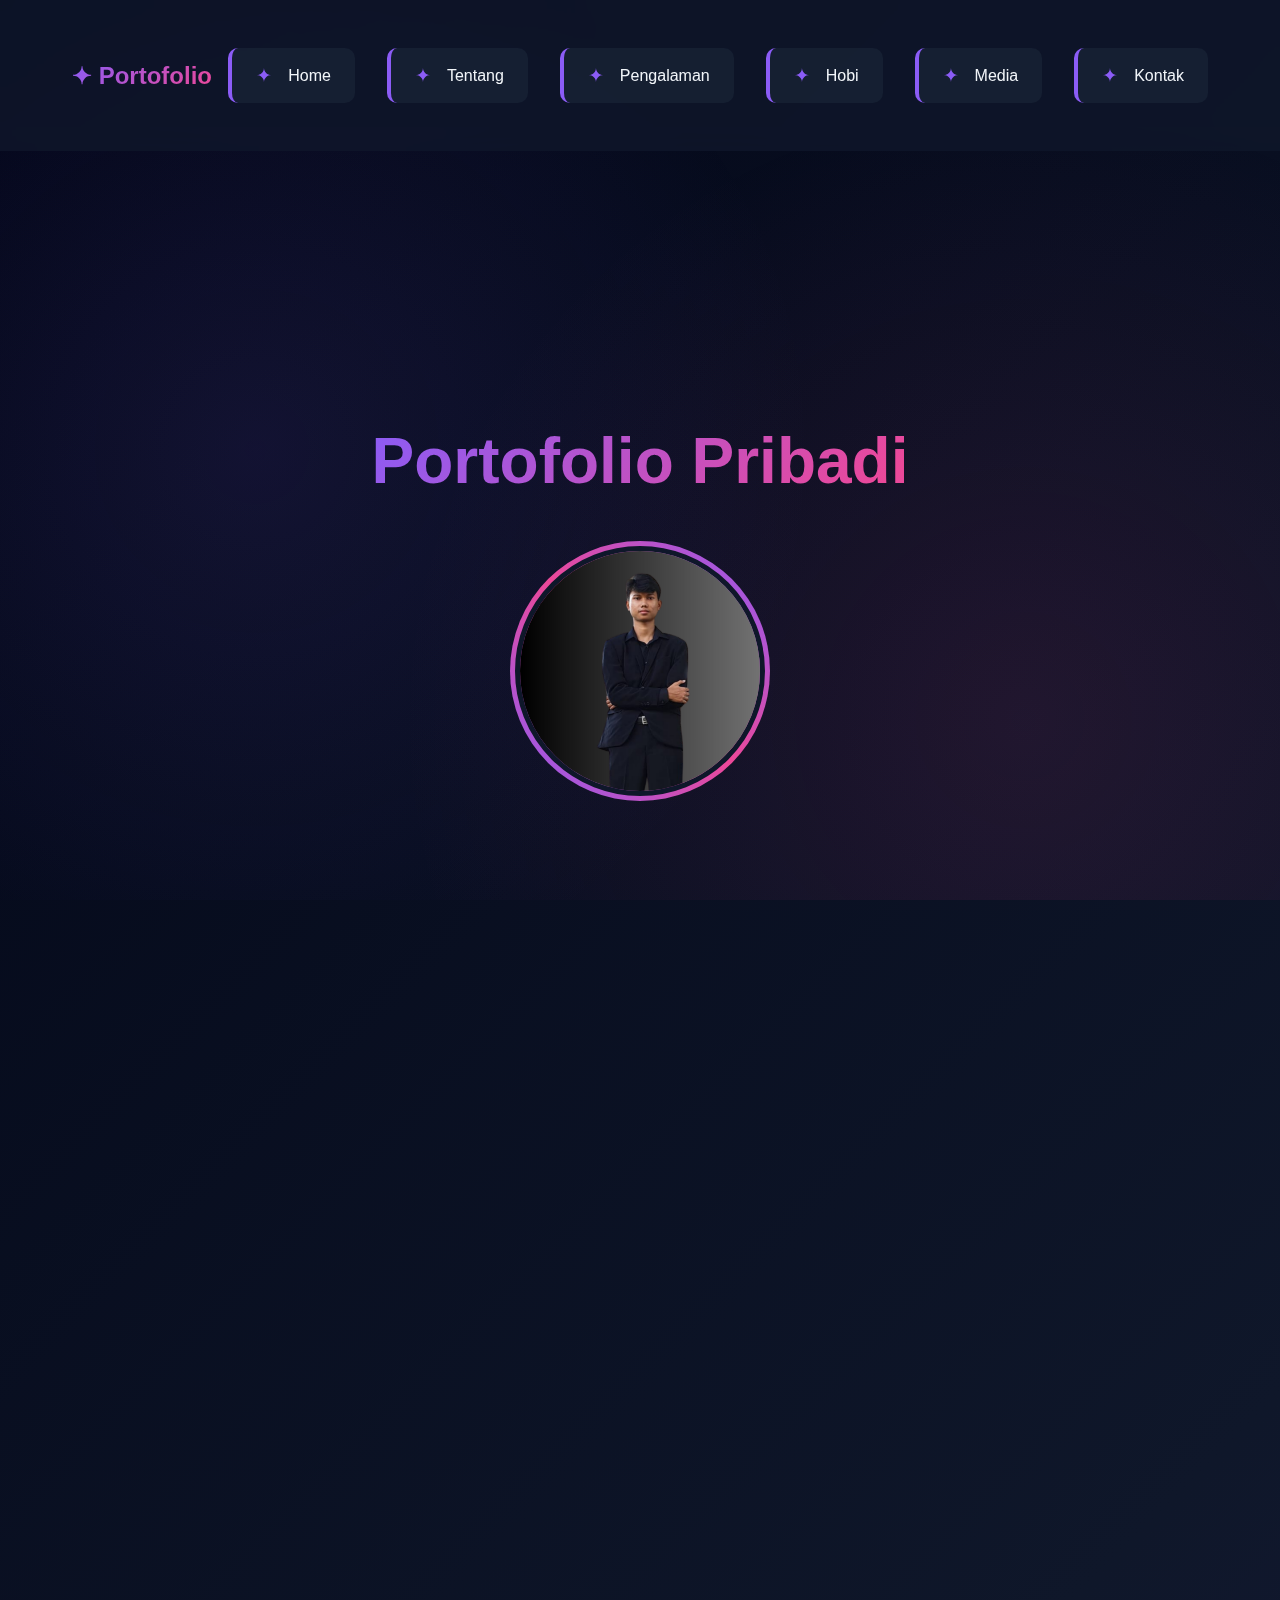
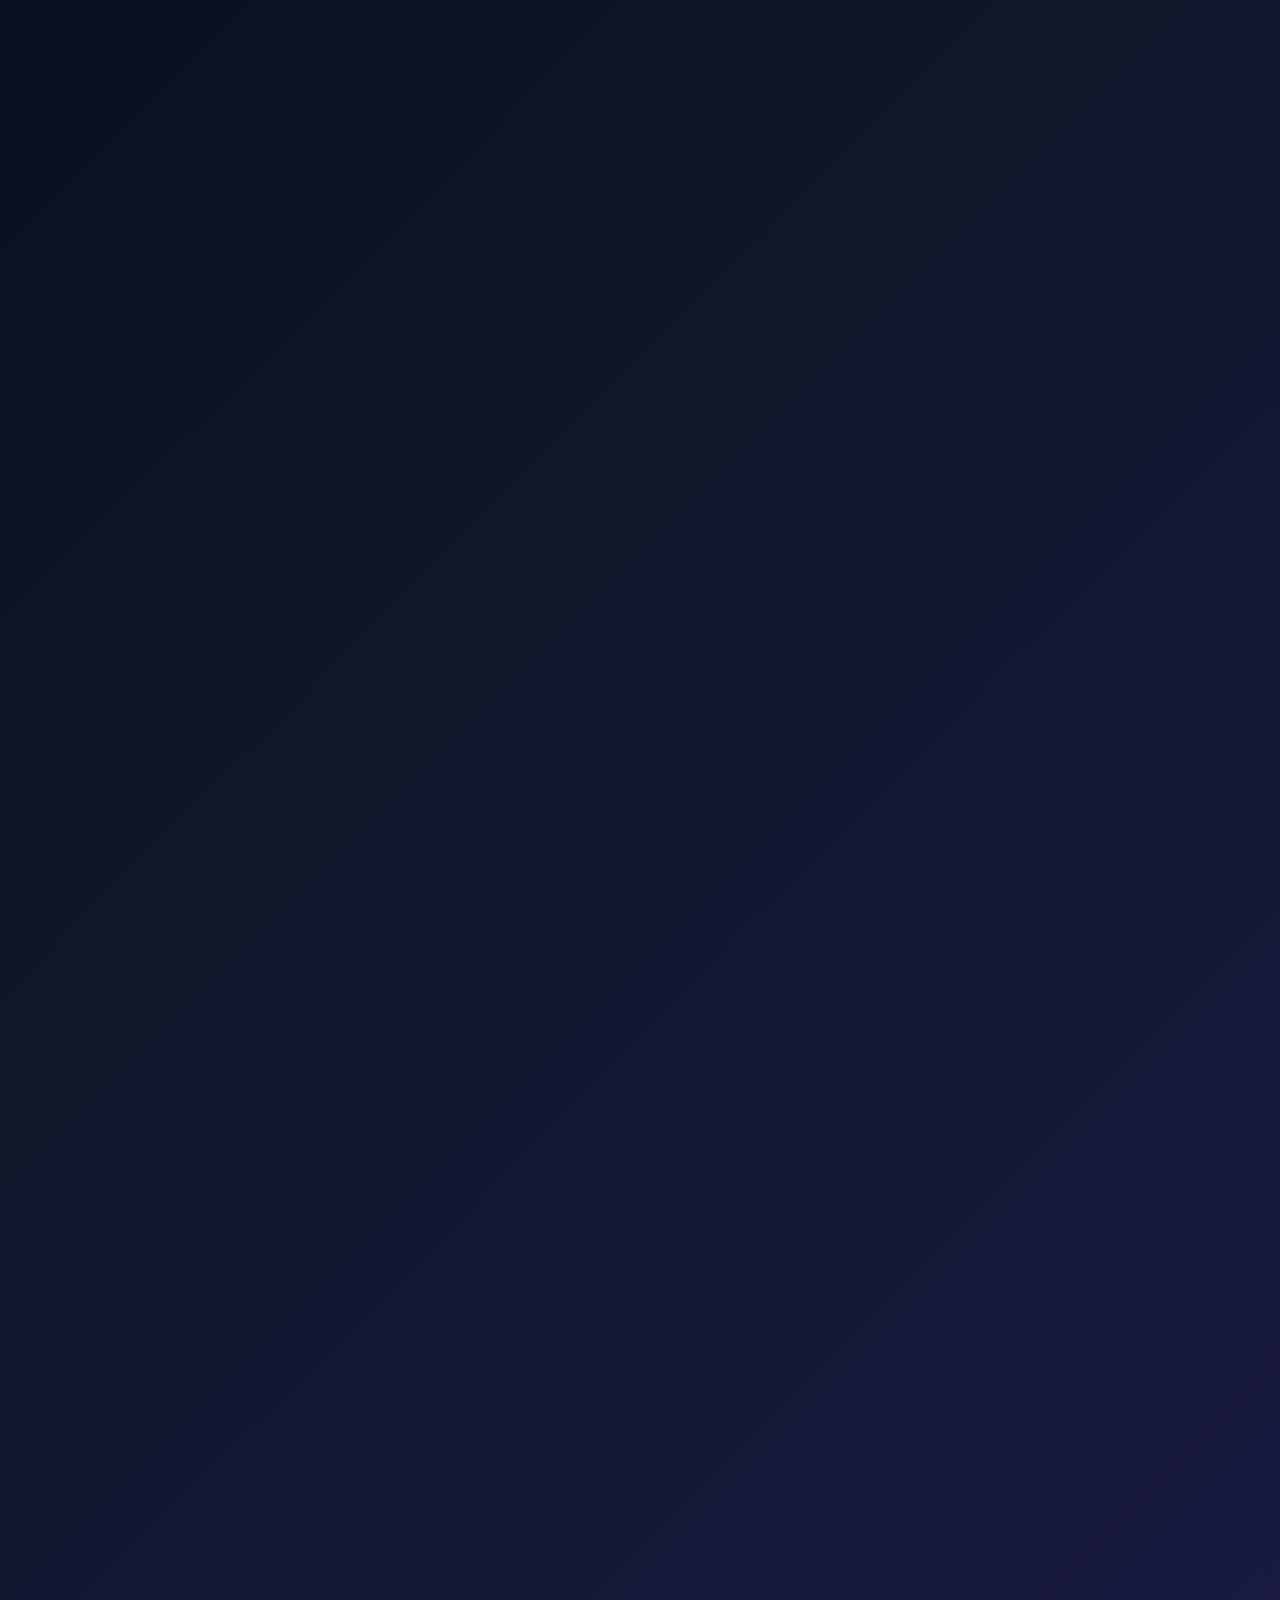
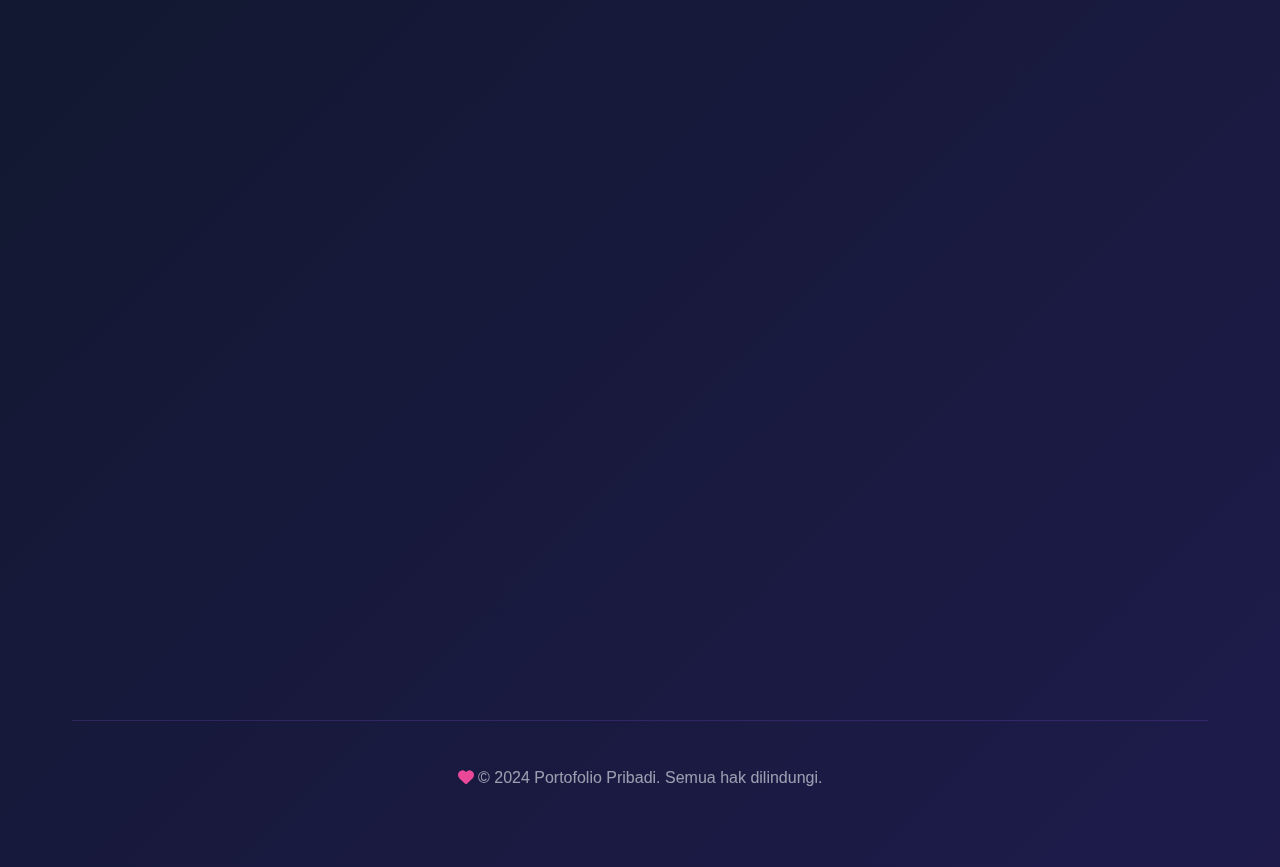
<file: Index.html>
<!DOCTYPE html>
<html lang="id">
<head>
    <meta charset="UTF-8">
    <meta name="viewport" content="width=device-width, initial-scale=1.0">
    <title>Portofolio Pribadi - Modern</title>
    <link rel="stylesheet" href="https://cdnjs.cloudflare.com/ajax/libs/font-awesome/6.4.0/css/all.min.css">
    <link rel="stylesheet" href="Style.css">
</head>
<body>
    <!-- Navigation -->
    <nav id="navbar">
        <div class="nav-container">
            <div class="logo">✦ Portofolio</div>
            <ul>
                <li><a href="#home">Home</a></li>
                <li><a href="#about">Tentang</a></li>
                <li><a href="#experience">Pengalaman</a></li>
                <li><a href="#hobbies">Hobi</a></li>
                <li><a href="#media">Media</a></li>
                <li><a href="#contact">Kontak</a></li>
            </ul>
        </div>
    </nav>

    <div class="container">
        <!-- Hero Section -->
        <section class="hero" id="home">
            <h1>Portofolio Pribadi</h1>
            <div class="profile-wrapper">
                <img src="Assets/Image/profile.png" alt="Gambar Profil">
            </div>
        </section>

        <!-- Tentang Saya -->
        <section id="about">
            <h2>Tentang Saya</h2>
            <div class="card">
                <p style="font-size: 1.2rem; text-align: center; line-height: 1.8;">
                    Selamat datang di portofolio saya! Saya adalah seorang <strong style="color: var(--primary)">Web Developer</strong> yang sangat dedicated dalam menciptakan pengalaman digital yang menakjubkan.
                </p>
            </div>
            <blockquote>
                Kreativitas berasal dari percaya. Percaya pada insting yang memandu arah dan tujuan hidup
            </blockquote>
        </section>

        <!-- Pengalaman Kerja -->
        <section id="experience">
            <h2>Pengalaman Kerja</h2>
            <table>
                <thead>
                    <tr>
                        <th><i class="fas fa-briefcase"></i> Posisi</th>
                        <th><i class="fas fa-building"></i> Perusahaan</th>
                        <th><i class="fas fa-calendar"></i> Tahun</th>
                    </tr>
                </thead>
                <tbody>
                    <tr>
                        <td>Web Developer</td>
                        <td>Alam Indah</td>
                        <td>2020-2023</td>
                    </tr>
                    <tr>
                        <td>Junior Developer</td>
                        <td>Pantai Samudera</td>
                        <td>2018-2020</td>
                    </tr>
                </tbody>
            </table>
        </section>

        <!-- Hobi -->
        <section id="hobbies">
            <h2>Hobi Saya</h2>
            <div class="card">
                <h3 style="margin-bottom: 1.5rem; color: var(--primary);">
                    <i class="fas fa-heart"></i> Aktivitas Favorit
                </h3>
                <ul>
                    <li>Musik</li>
                    <li>Olahraga</li>
                    <li>Fotografi</li>
                </ul>
            </div>
            <div class="card">
                <h3 style="margin-bottom: 1.5rem; color: var(--secondary);">
                    <i class="fas fa-star"></i> Prioritas Pengembangan
                </h3>
                <ol>
                    <li>Belajar Bahasa Asing</li>
                    <li>Menulis Blog</li>
                    <li>Membuat Program</li>
                </ol>
            </div>
        </section>

        <!-- Media Section -->
        <section id="media">
            <h2>Media Favorit</h2>
            
            <div class="card">
                <h3 style="text-align: center; margin-bottom: 1.5rem; color: var(--primary);">
                    <i class="fas fa-music"></i> Lagu Favorit
                </h3>
                <div class="media-container">
                    <audio controls>
                        <source src="Assets/mp3/heavenAndBack.mp4" type="audio/mpeg">
                        Browser Anda tidak mendukung pemutar audio.
                    </audio>
                </div>
            </div>

            <div class="card">
                <h3 style="text-align: center; margin-bottom: 1.5rem; color: var(--secondary);">
                    <i class="fas fa-video"></i> Video Karya
                </h3>
                <div class="media-container">
                    <iframe src="https://www.youtube.com/embed/dQw4w9WgXcQ" allowfullscreen></iframe>
                </div>
            </div>
        </section>

        <!-- Social Media -->
        <section id="contact">
            <h2>Ikuti Saya</h2>
            <div class="social-links">
                <a href="https://www.instagram.com/username" target="_blank">
                    <i class="fab fa-instagram"></i>
                    Instagram
                </a>
                <a href="https://www.linkedin.com/in/username" target="_blank">
                    <i class="fab fa-linkedin"></i>
                    LinkedIn
                </a>
                <a href="https://github.com/skskxns" target="_blank">
                    <i class="fab fa-github"></i>
                    GitHub
                </a>
            </div>
        </section>

        <!-- Footer -->
        <footer>
            <p><i class="fas fa-heart" style="color: var(--secondary);"></i> © 2024 Portofolio Pribadi. Semua hak dilindungi.</p>
        </footer>
    </div>

    <!-- Scroll to Top Button -->
    <div class="scroll-top" id="scrollTop">
        <i class="fas fa-arrow-up"></i>
    </div>

    <script src="Script.js"></script>
</body>
</html>
</file>
<file: Style.css>
/* Reset & Variables */
* {
    margin: 0;
    padding: 0;
    box-sizing: border-box;
}

:root {
    --primary: #8b5cf6;
    --secondary: #ec4899;
    --dark: #0f172a;
    --darker: #020617;
    --light: #f1f5f9;
}

body {
    font-family: 'Segoe UI', Tahoma, Geneva, Verdana, sans-serif;
    background: linear-gradient(135deg, var(--darker) 0%, var(--dark) 50%, #1e1b4b 100%);
    color: var(--light);
    overflow-x: hidden;
}

/* Animated Background */
body::before {
    content: '';
    position: fixed;
    width: 100%;
    height: 100%;
    background: radial-gradient(circle at 20% 50%, rgba(139, 92, 246, 0.1) 0%, transparent 50%),
                radial-gradient(circle at 80% 80%, rgba(236, 72, 153, 0.1) 0%, transparent 50%);
    z-index: -1;
    animation: float 20s ease-in-out infinite;
}

@keyframes float {
    0%, 100% { transform: translateY(0px); }
    50% { transform: translateY(-20px); }
}

/* Navbar */
nav {
    position: fixed;
    top: 0;
    width: 100%;
    background: rgba(15, 23, 42, 0.8);
    backdrop-filter: blur(10px);
    padding: 1rem 0;
    z-index: 1000;
    transition: all 0.3s;
}

nav.scrolled {
    background: rgba(15, 23, 42, 0.95);
    box-shadow: 0 4px 30px rgba(139, 92, 246, 0.3);
}

nav .nav-container {
    max-width: 1200px;
    margin: 0 auto;
    display: flex;
    justify-content: space-between;
    align-items: center;
    padding: 0 2rem;
}

nav .logo {
    font-size: 1.5rem;
    font-weight: bold;
    background: linear-gradient(135deg, var(--primary), var(--secondary));
    -webkit-background-clip: text;
    -webkit-text-fill-color: transparent;
    background-clip: text;
}

nav ul {
    display: flex;
    list-style: none;
    gap: 2rem;
}

nav a {
    color: var(--light);
    text-decoration: none;
    transition: all 0.3s;
    position: relative;
}

nav a::after {
    content: '';
    position: absolute;
    bottom: -5px;
    left: 0;
    width: 0;
    height: 2px;
    background: linear-gradient(90deg, var(--primary), var(--secondary));
    transition: width 0.3s;
}

nav a:hover::after {
    width: 100%;
}

/* Container */
.container {
    max-width: 1200px;
    margin: 0 auto;
    padding: 6rem 2rem 2rem;
}

/* Hero Section */
.hero {
    min-height: 100vh;
    display: flex;
    flex-direction: column;
    justify-content: center;
    align-items: center;
    text-align: center;
    position: relative;
}

.hero h1 {
    font-size: 4rem;
    margin-bottom: 1rem;
    background: linear-gradient(135deg, var(--primary), var(--secondary), var(--primary));
    background-size: 200% auto;
    -webkit-background-clip: text;
    -webkit-text-fill-color: transparent;
    background-clip: text;
    animation: gradient 3s linear infinite;
}

@keyframes gradient {
    0% { background-position: 0% 50%; }
    50% { background-position: 100% 50%; }
    100% { background-position: 0% 50%; }
}

/* Profile Image */
.profile-wrapper {
    position: relative;
    width: 250px;
    height: 250px;
    margin: 2rem auto;
}

.profile-wrapper::before {
    content: '';
    position: absolute;
    inset: -5px;
    background: linear-gradient(45deg, var(--primary), var(--secondary), var(--primary));
    border-radius: 50%;
    animation: rotate 3s linear infinite;
    z-index: -1;
}

@keyframes rotate {
    0% { transform: rotate(0deg); }
    100% { transform: rotate(360deg); }
}

.profile-wrapper img {
    width: 100%;
    height: 100%;
    object-fit: cover;
    border-radius: 50%;
    border: 5px solid var(--dark);
    transition: transform 0.3s;
}

.profile-wrapper:hover img {
    transform: scale(1.05);
}

/* Sections */
section {
    margin: 5rem 0;
    opacity: 0;
    transform: translateY(30px);
    animation: fadeInUp 0.8s forwards;
}

section:nth-child(2) { animation-delay: 0.2s; }
section:nth-child(3) { animation-delay: 0.4s; }
section:nth-child(4) { animation-delay: 0.6s; }

@keyframes fadeInUp {
    to {
        opacity: 1;
        transform: translateY(0);
    }
}

h2 {
    font-size: 2.5rem;
    text-align: center;
    margin-bottom: 3rem;
    position: relative;
    display: inline-block;
    width: 100%;
}

h2::after {
    content: '';
    position: absolute;
    bottom: -10px;
    left: 50%;
    transform: translateX(-50%);
    width: 100px;
    height: 4px;
    background: linear-gradient(90deg, var(--primary), var(--secondary));
    border-radius: 2px;
}

/* Cards */
.card {
    background: rgba(30, 41, 59, 0.5);
    backdrop-filter: blur(10px);
    border: 1px solid rgba(139, 92, 246, 0.2);
    border-radius: 20px;
    padding: 2rem;
    margin: 2rem 0;
    transition: all 0.3s;
}

.card:hover {
    transform: translateY(-10px);
    border-color: rgba(139, 92, 246, 0.5);
    box-shadow: 0 20px 40px rgba(139, 92, 246, 0.2);
}

blockquote {
    font-size: 1.3rem;
    font-style: italic;
    text-align: center;
    padding: 2rem;
    position: relative;
    color: rgba(241, 245, 249, 0.8);
}

blockquote::before {
    content: '"';
    font-size: 4rem;
    position: absolute;
    top: -10px;
    left: 20px;
    color: var(--primary);
    opacity: 0.3;
}

/* Table */
table {
    width: 100%;
    border-collapse: separate;
    border-spacing: 0 1rem;
    margin: 2rem 0;
}

th {
    background: linear-gradient(135deg, var(--primary), var(--secondary));
    padding: 1rem;
    text-align: left;
    font-size: 1.1rem;
}

th:first-child {
    border-radius: 10px 0 0 10px;
}

th:last-child {
    border-radius: 0 10px 10px 0;
}

td {
    background: rgba(30, 41, 59, 0.5);
    padding: 1rem;
    border-top: 1px solid rgba(139, 92, 246, 0.1);
    border-bottom: 1px solid rgba(139, 92, 246, 0.1);
}

td:first-child {
    border-left: 1px solid rgba(139, 92, 246, 0.1);
    border-radius: 10px 0 0 10px;
}

td:last-child {
    border-right: 1px solid rgba(139, 92, 246, 0.1);
    border-radius: 0 10px 10px 0;
}

tr {
    transition: all 0.3s;
}

tr:hover td {
    background: rgba(139, 92, 246, 0.1);
}

/* Lists */
ul, ol {
    display: grid;
    grid-template-columns: repeat(auto-fit, minmax(250px, 1fr));
    gap: 1rem;
    list-style: none;
    margin: 2rem 0;
}

li {
    background: rgba(30, 41, 59, 0.5);
    padding: 1rem 1.5rem;
    border-radius: 10px;
    border-left: 4px solid var(--primary);
    transition: all 0.3s;
    display: flex;
    align-items: center;
    gap: 1rem;
}

li:hover {
    transform: translateX(10px);
    border-left-color: var(--secondary);
}

li::before {
    content: '✦';
    color: var(--primary);
    font-size: 1.2rem;
}

ol li {
    counter-increment: item;
}

ol li::before {
    content: counter(item);
    background: linear-gradient(135deg, var(--primary), var(--secondary));
    width: 30px;
    height: 30px;
    border-radius: 50%;
    display: flex;
    align-items: center;
    justify-content: center;
    font-weight: bold;
    flex-shrink: 0;
}

ol {
    counter-reset: item;
}

/* Media */
.media-container {
    display: flex;
    flex-direction: column;
    align-items: center;
    gap: 2rem;
    margin: 2rem 0;
}

audio, iframe {
    width: 100%;
    max-width: 640px;
    border-radius: 15px;
    border: 2px solid rgba(139, 92, 246, 0.3);
    background: rgba(30, 41, 59, 0.5);
}

iframe {
    height: 360px;
}

/* Social Links */
.social-links {
    display: flex;
    justify-content: center;
    gap: 2rem;
    margin: 2rem 0;
}

.social-links a {
    display: flex;
    align-items: center;
    gap: 0.5rem;
    padding: 1rem 2rem;
    background: rgba(30, 41, 59, 0.5);
    border: 2px solid rgba(139, 92, 246, 0.3);
    border-radius: 50px;
    color: var(--light);
    text-decoration: none;
    transition: all 0.3s;
    font-weight: 600;
}

.social-links a:hover {
    transform: translateY(-5px);
    border-color: var(--primary);
    box-shadow: 0 10px 30px rgba(139, 92, 246, 0.3);
}

.social-links a i {
    font-size: 1.5rem;
}

/* Footer */
footer {
    text-align: center;
    padding: 3rem 0;
    margin-top: 5rem;
    border-top: 1px solid rgba(139, 92, 246, 0.2);
    color: rgba(241, 245, 249, 0.6);
}

/* Scroll to top button */
.scroll-top {
    position: fixed;
    bottom: 2rem;
    right: 2rem;
    width: 50px;
    height: 50px;
    background: linear-gradient(135deg, var(--primary), var(--secondary));
    border-radius: 50%;
    display: flex;
    align-items: center;
    justify-content: center;
    cursor: pointer;
    opacity: 0;
    transition: all 0.3s;
    z-index: 999;
}

.scroll-top.show {
    opacity: 1;
}

.scroll-top:hover {
    transform: translateY(-5px);
    box-shadow: 0 10px 30px rgba(139, 92, 246, 0.5);
}

/* Responsive */
@media (max-width: 768px) {
    .hero h1 {
        font-size: 2.5rem;
    }

    h2 {
        font-size: 2rem;
    }

    nav ul {
        gap: 1rem;
        font-size: 0.9rem;
    }

    .profile-wrapper {
        width: 200px;
        height: 200px;
    }

    table {
        font-size: 0.9rem;
    }
}
</file>
